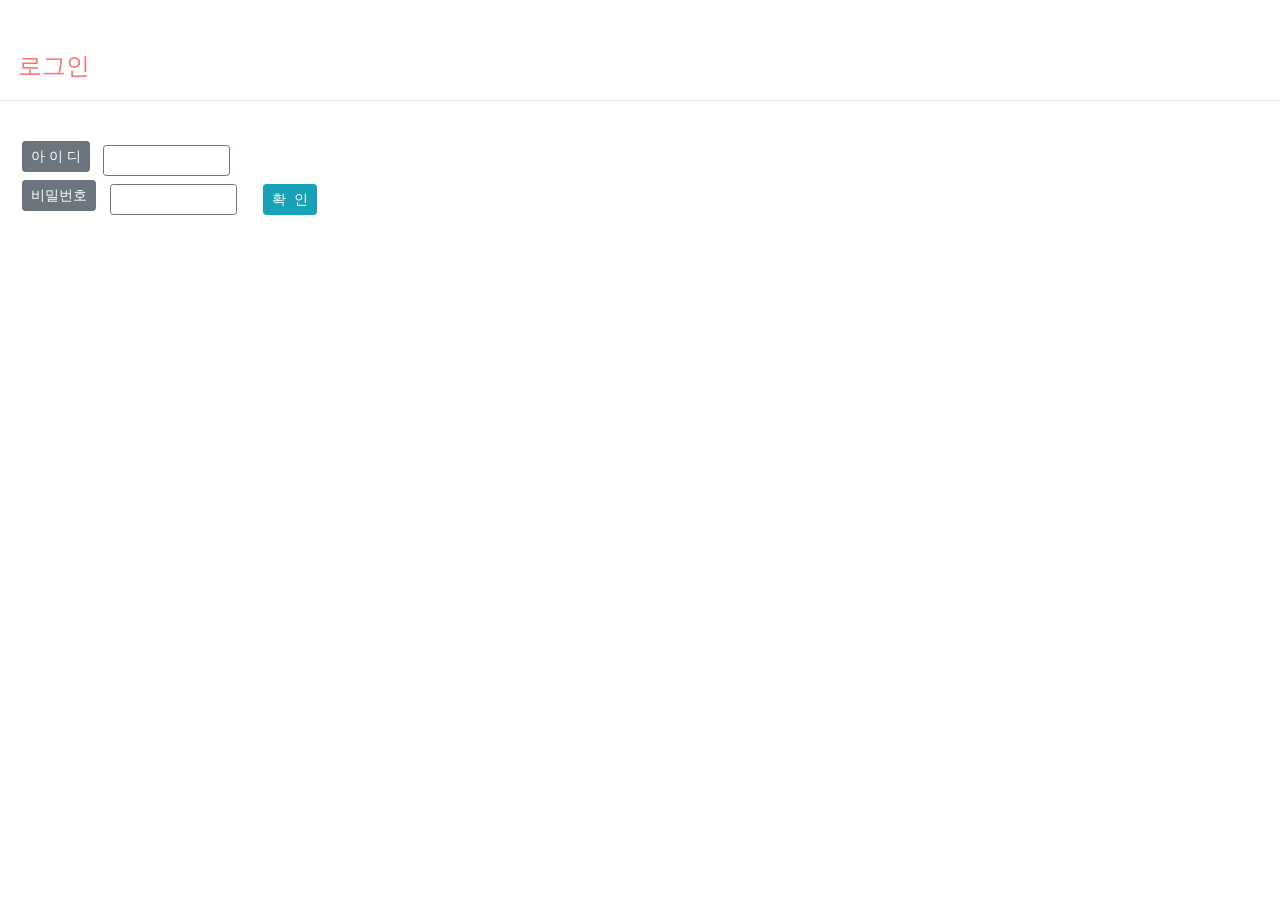
<file: ExpressExample_dadasoft_ex/public/login2.html>
<!DOCTYPE html>
<html>
		<head>
		<meta charset="UTF-8">
		<title>로그인 테스트</title>
		<meta name="viewport" content="width=device-width, height=device-height, initial-scale=1">
		<!--추가1-->
		<link rel="stylesheet" href="https://maxcdn.bootstrapcdn.com/bootstrap/4.3.1/css/bootstrap.min.css">
		<script src="https://ajax.googleapis.com/ajax/libs/jquery/3.4.1/jquery.min.js"></script>
		<script src="https://cdnjs.cloudflare.com/ajax/libs/popper.js/1.16.0/umd/popper.min.js"></script>
		<script src="https://maxcdn.bootstrapcdn.com/bootstrap/4.3.1/js/bootstrap.min.js"></script>
		<!--추가1-->
		</head>
		<body>
				<br><br>
				&nbsp;&nbsp;&nbsp;&nbsp;<font size =5 color =#fc7676>로그인</font>
				<hr>
				<form method="post" action="/process/login2">
						<br>&nbsp;&nbsp;&nbsp;&nbsp;
						<label class="btn btn-secondary btn-sm">아  이  디 </label>
						&nbsp;
						<input type="text" size ="12" name="id" class="btn btn-outline-secondary btn-sm"></input>
						<br>&nbsp;&nbsp;&nbsp;&nbsp;
						<label class="btn btn-secondary btn-sm">비밀번호</label>
						&nbsp;
						<input type="password" size ="12" name="password" class="btn btn-outline-secondary btn-sm"></input>
						&nbsp;&nbsp;&nbsp;&nbsp;
						<input type="submit" value="확  인" class="btn btn-info btn-sm"></input>
				</form>
		</body>
</html>
</file>
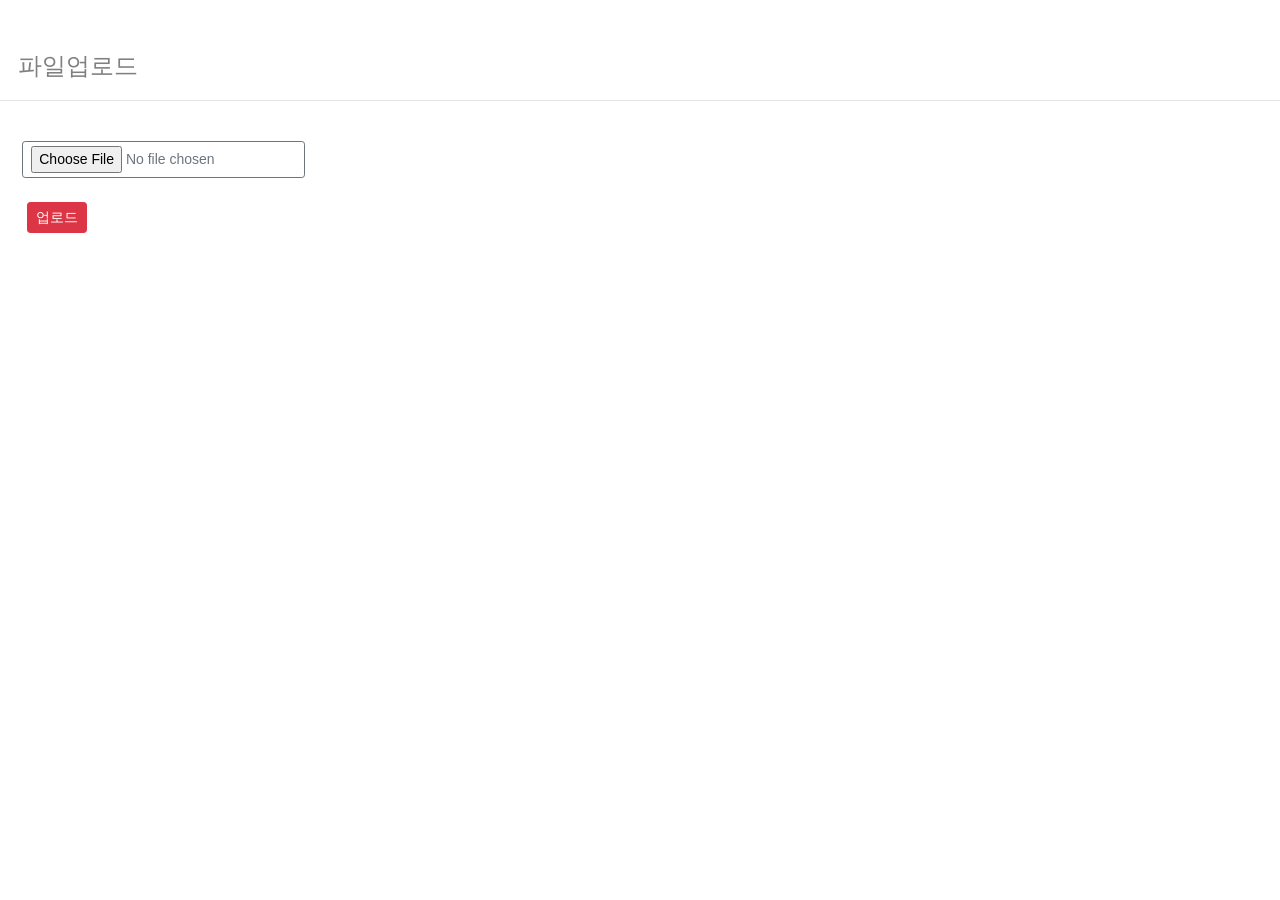
<file: ExpressExample_dadasoft_ex/public/photo.html>
<!DOCTYPE html>
<html>
		<head>
				<meta charset="UTF-8">
				<title>파일업로드 테스트</title>
				<meta name="viewport" content="width=device-width, height=device-height, initial-scale=1">
				<!--추가1-->
				<link rel="stylesheet" href="https://maxcdn.bootstrapcdn.com/bootstrap/4.3.1/css/bootstrap.min.css">
				<script src="https://ajax.googleapis.com/ajax/libs/jquery/3.4.1/jquery.min.js"></script>
				<script src="https://cdnjs.cloudflare.com/ajax/libs/popper.js/1.16.0/umd/popper.min.js"></script>
				<script src="https://maxcdn.bootstrapcdn.com/bootstrap/4.3.1/js/bootstrap.min.js"></script>
				<!--추가1-->
		</head>
		<body>
				<br><br>&nbsp;&nbsp;&nbsp;
				<font size =5 color =gray>파일업로드</font><br>
				<hr>
				<form method="post" enctype="multipart/form-data" action="/process/photo">
						<br>&nbsp;&nbsp;&nbsp;&nbsp;
						<input type="file"  size ="12" name="photo" class="btn btn-outline-secondary btn-sm"></input>
						<br><br>&nbsp;&nbsp;&nbsp;&nbsp;&nbsp;
						<input type="submit" value="업로드" name="submit" class="btn btn-danger btn-sm"></input>
				</form>
		</body>
</html>
</file>
